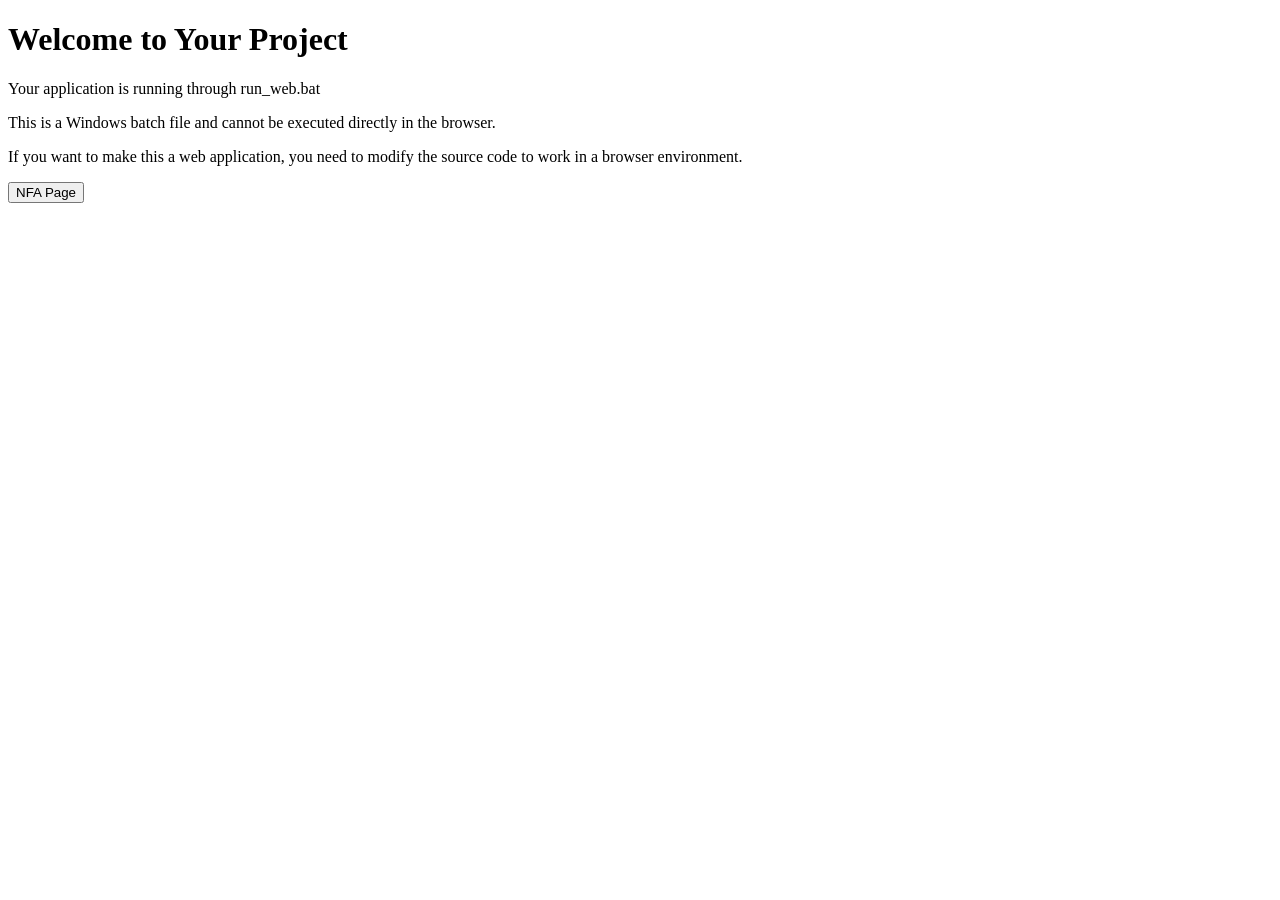
<file: index.html>
<!DOCTYPE html>
<html>
<head>
    <meta charset="UTF-8">
    <meta name="viewport" content="width=device-width, initial-scale=1.0">
    <title>Your Project</title>
</head>
<body>
    <h1>Welcome to Your Project</h1>
    <p>Your application is running through run_web.bat</p>
    <p>This is a Windows batch file and cannot be executed directly in the browser.</p>
    <p>If you want to make this a web application, you need to modify the source code to work in a browser environment.</p>

    <a href="./AriabNFA/src/ariabnfa/web/templates/index.html">
        <button>NFA Page</button>
    </a>
</body>
</html>
</file>
